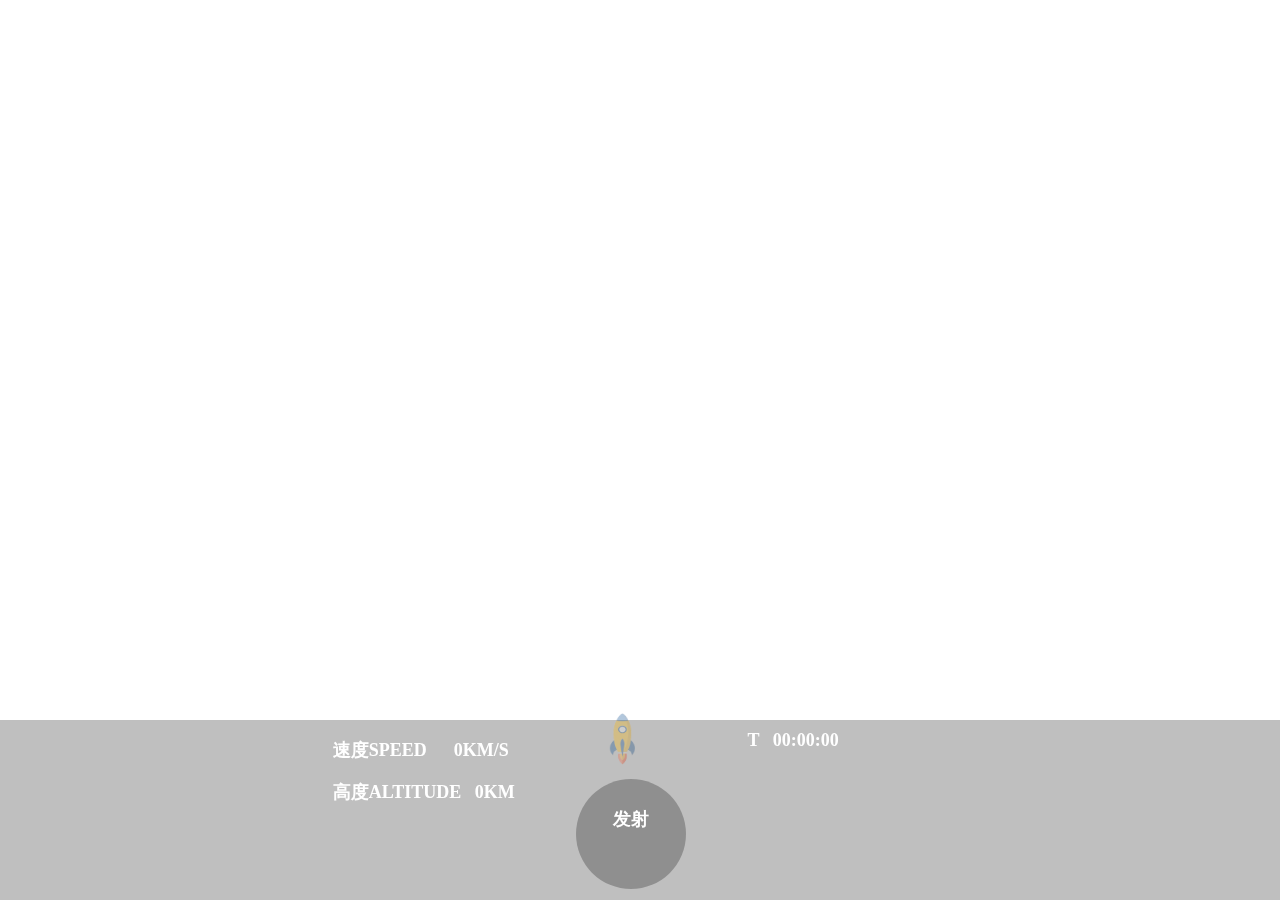
<file: index.html>
<!DOCTYPE html>
<html lang="zh">
<head>
	<meta charset="UTF-8">
	<meta http-equiv="X-UA-Compatible" content="IE=edge,chrome=1"> 
	<meta name="viewport" content="width=device-width, initial-scale=1.0">
	<meta http-equiv="Content-Type" content="text/html; charset=UTF-8">
	<meta name="description" content="沧海一粟个人博客导航页">
	<meta name="keywords" content="沧海一粟,个人博客">
	<link rel="icon" href="img/logo.jpg">
	<title>星际航行发射点</title>
	<style type="text/css">
		/* 小火箭 */
		#uplift {
		    width: 5%;
		    position: fixed;
		    bottom: 14%;
		    cursor: pointer;
		    z-index: 2000;
		    right: 48%;
			opacity: 0.3;
		}
		/* 小火箭悬停特效 */
		#uplift:hover {
		    animation: rubberBand 1s;
		}

		@keyframes rubberBand {
		  from {
		    transform: scale3d(1, 1, 1);
		  }

		  30% {
		    transform: scale3d(1.25, 0.75, 1);
		  }

		  40% {
		    transform: scale3d(0.75, 1.25, 1);
		  }

		  50% {
		    transform: scale3d(1.15, 0.85, 1);
		  }

		  65% {
		    transform: scale3d(.95, 1.05, 1);
		  }

		  75% {
		    transform: scale3d(1.05, .95, 1);
		  }

		  to {
		    transform: scale3d(1, 1, 1);
		  }
		}
		/* end 小火箭 */


      #foot-pannel{
          width: 100%;
          height: 20%;
          position: fixed;
		  margin-left: -8px;
          bottom: 0px;
          background-color: rgb(0, 0, 0,0.25);
      }
      .pannel{
          margin-left: 26%;
          color: white;
          font-size: large;
          font-weight: 900;
      }
      #timeshow{
          /* background-color:aqua; */
          bottom: 120px;
          right: 33%;
          position: fixed;
          width: 110px;
          height: 50px;
          color: white;
          font-size: large;
          font-weight: 900;
      }
      .btn{
          text-align: center;  
          margin-left: 45%;
          cursor: pointer;
          position: relative;
          line-height: 80px;
          width: 110px;    
          height: 110px;
          bottom: 24%;
          border-radius: 50%;    
          background-color: rgb(0, 0, 0,0.25);
          color: white;
          font-size: large;
          font-weight: 900;
      }
      .btn:hover{
          background-color: rgb(0, 0, 0,0.5);
      }
      #player_c377e3e2de11b537{
        width: 100%;
        height: 100%;
        z-index: -100;
        margin-left: -8px;
        position: fixed;
        /*保证视频充满屏幕*/
        background-size: cover;
      }

	</style>
</head>
<body>    
    <!--<video muted src="./img/星舰第三次试飞宣传片.mp4" autoplay="autoplay" loop="loop" ></video>-->
	<div id="player_c377e3e2de11b537"></div>
    <script type="text/javascript" src="https://player.dogecloud.com/js/loader"></script>
    <script type="text/javascript">
		var player = new DogePlayer({
			container: document.getElementById('player_c377e3e2de11b537'),
			userId: 9491,
			vcode: 'c377e3e2de11b537',
			autoPlay: true,
			muted: true,
			loop: true,
			thumbnail: false,
			clickPause: false,
			vtype:1,
			switcher:{
			  controller: false,
			  notice:false
			}
		});
    </script>
	
    <div>
        <span id="uplift">
            <img width="40px"height="60px" src="img/rocked.png" alt="返回顶部小火箭">
        </span>
    </div>
 
    <div id="foot-pannel">
       <div class="pannel">
            <p id="speed">速度SPEED &emsp14;&emsp14;&emsp14;&emsp14; 0KM/S</p>
            <p id="altitude">高度ALTITUDE &emsp14; 0KM</p>
       </div>
       <div class='btn' onclick="timedCount(),timedCount2()">发射</div>
    </div>
    <div id="timeshow">T &emsp14;&emsp14;00:00:00</div>
	
	<script src="js/jquery-1.11.0.min.js" type="text/javascript"></script>
	<script src="js/TweenMax.min.js"></script>
	<script src="js/ScrollToPlugin.min.js"></script>
	<script type="text/javascript">
    
		/* 选择你喜欢的速度类型，复制下面的某段代码即可 */
		$(function() {
            // 返回顶部，绑定uplift图标文字事件

            $(".btn").click(function(e) {
                // TweenMax.to(window, 1, {scrollTo:0});
                TweenMax.to(window, 5, {scrollTo:0, ease: Expo.easeInOut});
                // TweenMax.to(window, 1.5, {scrollTo:0, ease:SlowMo.ease.config(1.1, 0.7, false)});
                var huojian = new TimelineLite();
                    huojian.to("#uplift", 1, {rotationY:720, scale:0.6, y:"+=40", ease:  Power4.easeOut})
                    .to("#uplift", 1, {y:-1000, opacity:0, ease:  Power4.easeOut}, 0.6)
                    .to("#uplift", 1, {y:0, rotationY:0, opacity:1, scale:1, ease: Expo.easeOut, clearProps: "all"}, "1.4");
            });

		});
     //计时器
        var c=0 
        var c2= 0
        var t,t2
        function timedCount() {
            document.getElementById('timeshow').innerHTML = 'T 00:00:0'+c;
            c = c + 1;
            //创建计时器，在指定周期内循环执行
            t = setTimeout("timedCount()", 1000);
            if(c>=5)clearTimeout(t)
        }
        function timedCount2() {
            document.getElementById('speed').innerHTML = '速度SPEED &emsp14;&emsp14;&emsp14;&emsp14;'+c2**3+'KM/S';
            document.getElementById('altitude').innerHTML = '高度ALTITUDE &emsp14;'+c2*10+'KM';
            c2 = c2 + 1;
            //创建计时器，在指定周期内循环执行
            t2 = setTimeout("timedCount2()", 100);
            if(c2>=50){
              clearTimeout(t2)
              location.href = "./tool.html";
            }
        }
    
	</script>
</body>
</html>
</file>
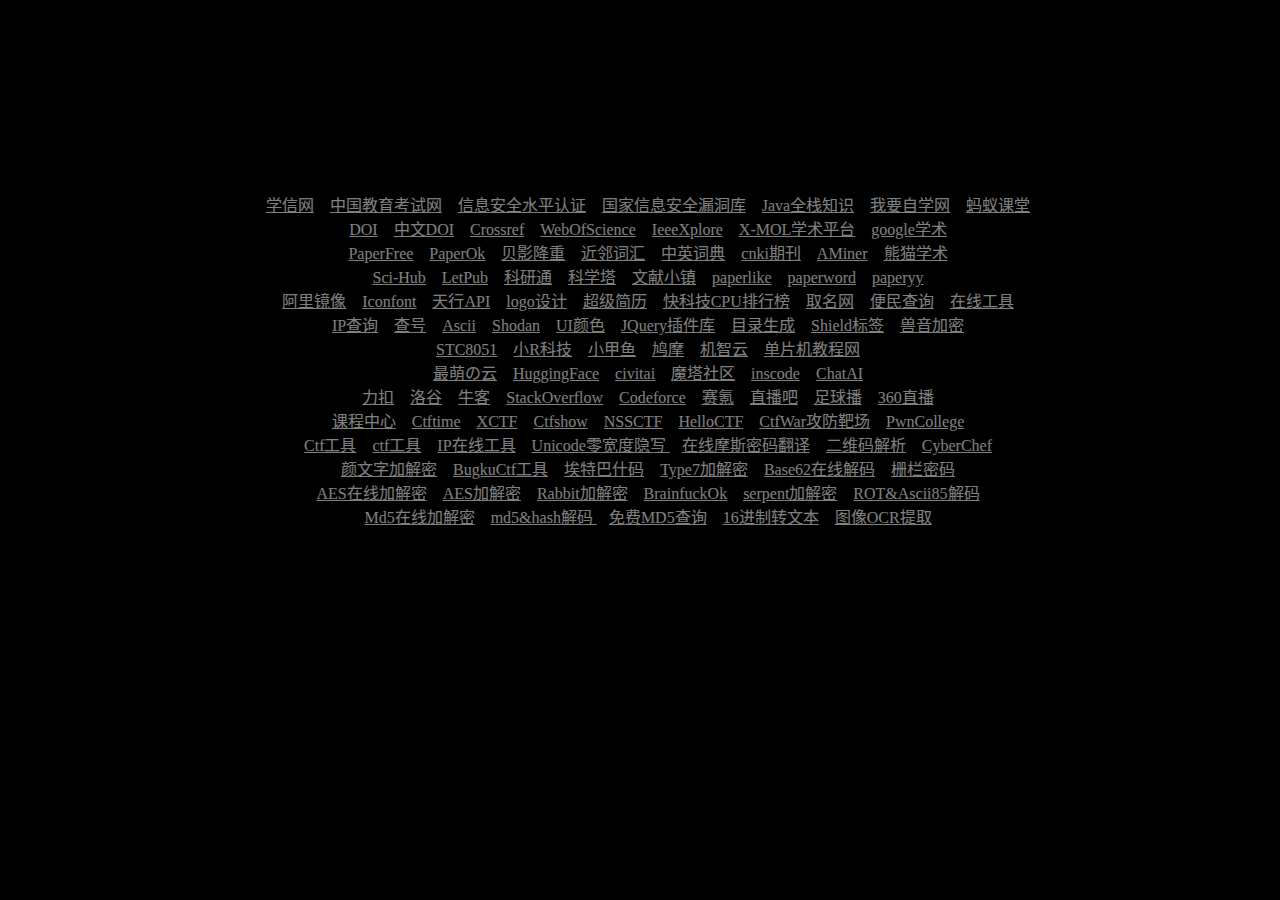
<file: tool.html>
<!doctype html >
<html lang='zh-CN'>
<head>
<meta http-equiv="Content-Type" content="text/html; charset=UTF-8">
<meta name="viewport" content="width=device-width,minimum-scale=1.0,maximum-scale=1.0" />
<meta http-equiv="X-UA-Compatible" content="IE=edge,chrome=1">
<title>Tools</title>
<meta name="description" content="沧海一粟个人博客导航页">
<meta name="keywords" content="沧海一粟,个人博客">
<link href="css/zh.css" rel="stylesheet" type="text/css">
<link rel="icon" href="img/logo.jpg">
<script src="js/main.js" charset="UTF-8"></script>
</head>
<body>
	<div id="lianjie">	
	
	<a href="https://www.chsi.com.cn/" target="_blank">学信网</a>
	<a href="http://www.neea.edu.cn/" target="_blank">中国教育考试网</a>
	<a href="https://www.cisp.cn">信息安全水平认证</a>
	<a href="https://www.cnnvd.org.cn" target="_blank">国家信息安全漏洞库</a>	
	<a href="https://www.pdai.tech/md/java/basic/java-basic-lan-basic.html">Java全栈知识</a>
	<a href="https://www.51zxw.net/" target="_blank">我要自学网</a>
	<a href="http://www.mayikt.com" target="_blank">蚂蚁课堂</a><br/>
	
	<a href="https://dx.doi.org/" target="_blank">DOI</a>
	<a href="http://www.chinadoi.cn/" target="_blank">中文DOI</a>
	<a href="https://search.crossref.org/" target="_blank">Crossref</a>
	<a href="https://www.webofscience.com/wos/alldb/basic-search" target="_blank">WebOfScience</a>
	<a href="https://ieeexplore.ieee.org/Xplore/home.jsp" target="_blank">IeeeXplore</a>
	<a href="https://www.x-mol.com/" target="_blank">X-MOL学术平台</a>
	<a href="https://scholar.google.com.hk/?hl=zh-CN" target="_blank">google学术</a>
	<br/>
	
	<a href="https://www.paperfree.cn/" target="_blank">PaperFree</a>
	<a href="https://www.paperok.com/" target="_blank">PaperOk</a>
	<a href="https://www.beiying.net" target="_blank">贝影降重</a>
	<a href="https://tool.mingdawoo.com" target="_blank">近邻词汇</a>
	<a href="https://cn.linguee.com" target="_blank">中英词典</a>
	<a href="http://www.cb.cnki.net/index.aspx" target="_blank">cnki期刊</a>
	<a href="https://www.aminer.cn/">AMiner</a>
	<a href="https://sc.panda321.com/">熊猫学术</a><br/>
		
	<a href="https://tool.yovisun.com/scihub/" target="_blank">Sci-Hub</a>
	<a href="http://www.letpub.com.cn" target="_blank">LetPub</a>	
	<a href="https://www.ablesci.com/" target="_blank">科研通</a>
	<a href="https://site.sciping.com" target="_blank">科学塔</a>
	<a href="http://sci-hub.ac.cn/zw.html" target="_blank">文献小镇</a>
	<a href="https://www.paperlike.net/" target="_blank">paperlike</a>
	<a href="https://www.paperword.com/" target="_blank">paperword</a>
	<a href="https://www.paperyy.com/" target="_blank">paperyy</a><br/>
	
	<a href="https://developer.aliyun.com/mirror/" target="_blank">阿里镜像</a>
	<a href="https://www.iconfont.cn/" target="blank">Iconfont</a>
	<a href="https://www.tianapi.com" target="_blank">天行API</a>
	<a href="https://www.logosc.cn/" target="_blank">logo设计</a>
	<a href="https://wondercv.com" target="_blank">超级简历</a>
	<a href="https://rank.kkj.cn/Computer77.shtml" target="_blank">快科技CPU排行榜</a>
	<a href="https://www.qmsjmfb.com/" target="_blank">取名网</a>
	<a href="https://www.bmcx.com/" target="_blank">便民查询</a>
	<a href="https://tool.lu/" target="_blank">在线工具</a><br/>
	
	<a href="https://zh-hans.ipshu.com/" target="_blank">IP查询</a>
	<a href="https://www.chahaoba.com/" target="_blank">查号</a>
	<a href="http://www.kammerl.de/ascii/AsciiSignature.php">Ascii</a>
	<a href="https://www.shodan.io/ " target="_blank">Shodan</a>
	<a href="https://flatuicolors.com/" target="_blank">UI颜色</a>
	<a href="http://www.jq22.com/" target="_blank">JQuery插件库</a>
	<a href="http://dir.yardtea.cc/?lng=zh" target="_blank">目录生成</a>
	<a href="https://shields.io/" target="_blank">Shield标签</a>
	<a href="https://roar.iiilab.com/" target="_blank">兽音加密</a>
	
	<br/>
	<a href="https://www.stcmcudata.com/" target="_blank">STC8051</a>
	<a href="http://www.wifi-robots.com/" target="_blank">小R科技</a>
	<a href="https://fishc.com.cn" target="_blank">小甲鱼</a>
	<a href="https://www.jiumodiary.com/">鸠摩</a>
	<a href="http://club.gizwits.com/forum.php" target="_blank">机智云</a>
	<a href="http://www.51hei.com/" target="_blank">单片机教程网</a>
	<br/>
	
	<a href="https://cutecloud.net/" target="_blank">最萌の云</a>
	<a href="https://huggingface.co/" target="_blank">HuggingFace</a>
	<a href="https://civitai.com" target="_blank">civitai</a>
	<a href="https://modelscope.cn/" target="_blank">魔塔社区</a>
	<a href="https://inscode.csdn.net/" target="_blank">inscode</a>
	<a href="https://biyin.paperge.com/" target="_blank">ChatAI</a>
	<br/>
	<a href="https://leetcode-cn.com/" target="_blank">力扣</a>
	<a href="https://www.luogu.com.cn/" target="_blank">洛谷</a>
	<a href="https://www.nowcoder.com/" target="_blank">牛客</a>
	<a href="https://www.stackoverflow.com" target="_blank">StackOverflow</a>
	<a href="https://codeforces.ml/" target="_blank">Codeforce</a>
	<a href="https://www.saikr.com/" target="_blank">赛氪</a>
	<a href="https://www.zhibo8.cc/" target="_blank">直播吧</a>
	<a href="https://www.haoqiuzhibo.com/"target="_blank">足球播</a>
	<a href="http://www.360zhibo.org/" target="_blank">360直播</a>
	<br/>
		
	<a href="http://10.199.43.11/" target="_blank">课程中心</a>
	<a href="https://ctftime.org/" target="_blank">Ctftime</a>
	<a href="https://adworld.xctf.org.cn/" target="_blank">XCTF</a> 
	<a href="https://ctf.show/" target="_blank">Ctfshow</a> 
	<a href="https://www.nssctf.cn/" target="_blank">NSSCTF</a> 
	<a href="https://hello-ctf.com/" target="_blank">HelloCTF</a> 
	<a href="https://ctfwar.org.cn/cyber-range.html" target="_blank">CtfWar攻防靶场</a> 
	<a href="https://pwn.college/dojos" target="_blank">PwnCollege</a> 
	<br/>
	<a href="https://tooltt.com/" target="_blank">Ctf工具</a> 
	<a href="http://1o1o.xyz/ctfsoft.html" target="_blank"> ctf工具</a>
	<a href="https://tool.lu/ip/" target="_blank">IP在线工具</a>
	<a href="https://330k.github.io/misc_tools/unicode_steganography.html" target="_blank">Unicode零宽度隐写 </a>
	<a href="https://www.lddgo.net/encrypt/morse" target="_blank">在线摩斯密码翻译</a>
	<a href="https://merri.cx/qrazybox/" target="_blank">二维码解析</a>	
	<a href="https://ctf.mzy0.com/CyberChef3" target="_blank">CyberChef</a>
	<br/>
	<a href="https://txtmoji.com/" target="_blank">颜文字加解密</a>
	<a href="https://ctf.bugku.com/tools" target="_blank">BugkuCtf工具</a>
	<a href="http://www.hiencode.com/atbash.html" target="_blank">埃特巴什码</a>
	<a href="https://www.bejson.com/encrypt/type7_decode/#google_vignette" target="_blank">Type7加解密</a>
	<a href="http://decode-base62.nichabi.com/?input=8nCDq36gzGn8hf4M2HJUsn4aYcYRBSJwj4aE0hbgpzHb4aHcH1zzC9C3IL" target="_blank">Base62在线解码</a>
	<a href="https://www.metools.info/code/fence155.html#google_vignette" target="_blank">栅栏密码</a>
	<br/>
	<a href="https://tool.lvtao.net/aes" target="_blank">AES在线加解密</a>
	<a href="https://www.sojson.com/encrypt_aes.html" target="_blank">AES加解密</a>
	<a href="http://www.jsons.cn/rabbitencrypt/" target="_blank">Rabbit加解密</a>
	<a href="https://tool.bugku.com/brainfuck/" target="_blank">BrainfuckOk</a>
	<a href="http://serpent.online-domain-tools.com/#google_vignette" target="_blank">serpent加解密</a>
	<a href="https://crypt.uticraft.com/zh/online/%E5%8A%A0%E5%AF%86/encoder/%E4%BB%8E/base85" target="_blank">ROT&Ascii85解码</a>
	<br/>
	<a href="https://www.cmd5.com/" target="_blank">Md5在线加解密</a>
	<a href="https://hashes.com/zh/decrypt/hash" target="_blank">md5&hash解码  </a>
	<a href="https://cn.freemd5.com/index.php" target="_blank">免费MD5查询</a>
	<a href="https://www.sojson.com/hexadecimal.html" target="_blank">16进制转文本</a>
	<a href="https://www.67tool.com/work/ocr" target="_blank">图像OCR提取</a>
	</div>
	
	<div class="footer">
		<p id="Now" style="color:white"></p>
		<p id="RunTime" style="color:white"></p>
		<p class="cpr"></p>
	</div>
</body>
</html>
</file>
<file: css/zh.css>
/*zh常用链接页*/
body{
	background-color: black;
	width: 100%;
	height:100%;
	overflow: hidden;
	text-align:center;
	/*
	background-repeat:no-repeat;
	background-attachment: fixed;
    background-size: 100%;
	background-image: url('../img/bg.jpg');
	background-size: 100% 100%;
	*/	
	opacity: 0.5;
}
#lianjie a{
	color:#fff;
	padding: 6px;
}
#lianjie a:hover{
	color:orangered;
	padding: 6px;
}

#lianjie {
	z-index:11111;
	text-align: center;
	margin-top:15%;
	margin-left: auto;
	margin-right: auto;
	width:100%;
	border: none;
}

.footer{
	margin-top:220px;
	width: 100%;
	margin-bottom:10px;
	line-height:1px;
}

.cpr {
	color:yellow;
	top:15px;
	margin-left:auto;
	margin-right: auto;
	width: 100%;
	height: 22px;
	border-style:none;
}
</file>
